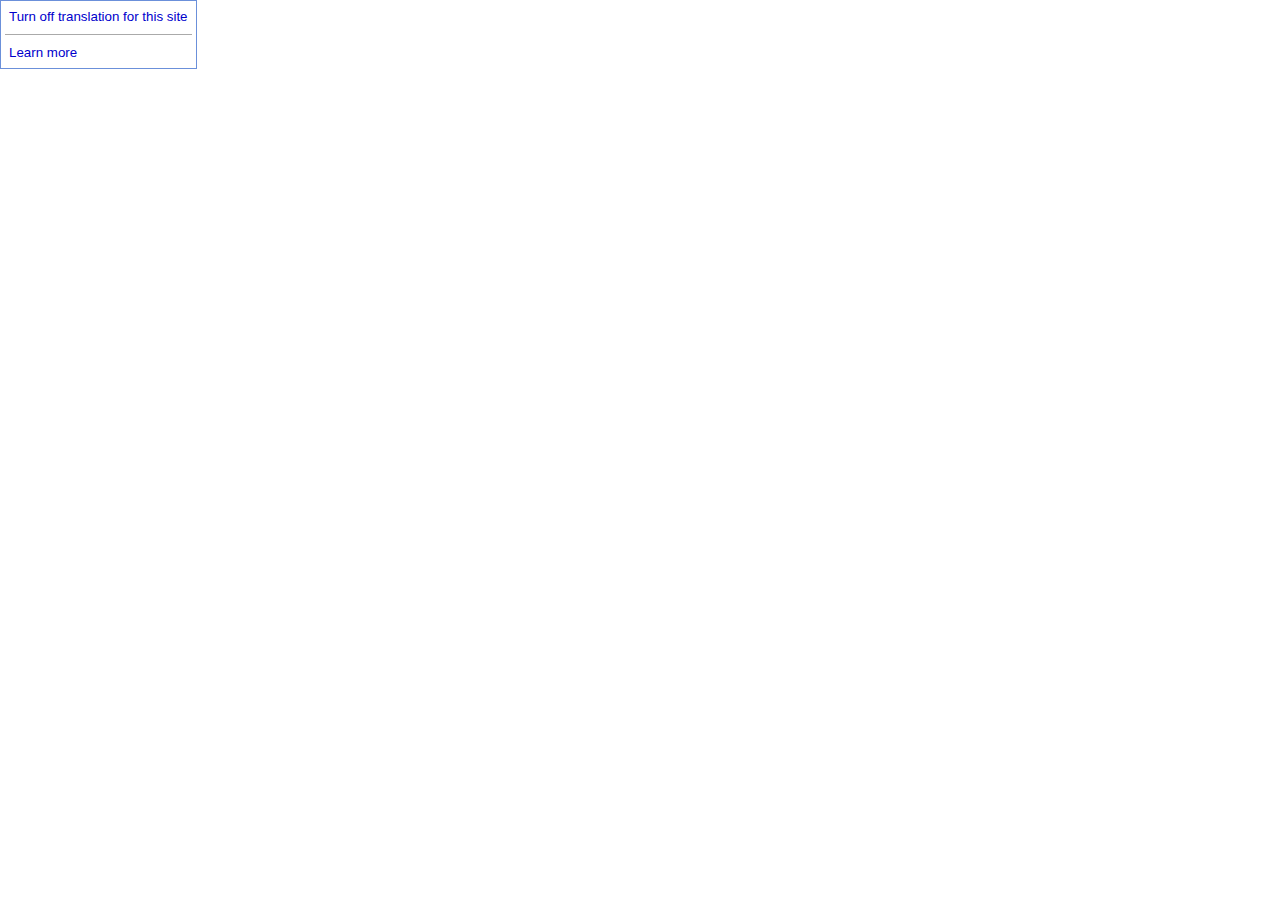
<file: National Institute of Technology Hamirpur_files/saved_resource(2).html>
<!-- saved from url=(0019)https://nith.ac.in/ -->
<html><head><meta http-equiv="Content-Type" content="text/html; charset=UTF-8"><link rel="stylesheet" type="text/css" href="./translateelement.css"></head><body scroll="no" style="margin:0px;overflow:hidden" dir="ltr" marginheight="0" marginwidth="0" leftmargin="0" topmargin="0" border="0"><div id=":3.menuBody" class="goog-te-menu2" style="box-sizing: content-box; width: 187px; height: 59px;"><table cellspacing="0" cellpadding="0" border="0"><tbody><tr valign="top"><td><a class="goog-te-menu2-item" href="javascript:void(0)"><div style="white-space: nowrap;"><span class="text">Turn off translation for this site</span></div></a><div class="goog-te-menu2-separator"></div><a class="goog-te-menu2-item" href="javascript:void(0)"><div style="white-space: nowrap;"><span class="text">Learn more</span></div></a></td></tr></tbody></table></div></body></html>
</file>
<file: National Institute of Technology Hamirpur_files/translateelement.css>
/* Copyright 2020 Google Inc. All Rights Reserved. */
.goog-te-banner-frame{left:0px;top:0px;height:39px;width:100%;z-index:10000001;position:fixed;border:none;border-bottom:1px solid #6b90da;margin:0;-moz-box-shadow:0 0 8px 1px #999999;-webkit-box-shadow:0 0 8px 1px #999999;box-shadow:0 0 8px 1px #999999;_position:absolute}.goog-te-menu-frame{z-index:10000002;position:fixed;border:none;-moz-box-shadow:0 3px 8px 2px #999999;-webkit-box-shadow:0 3px 8px 2px #999999;box-shadow:0 3px 8px 2px #999999;_position:absolute}.goog-te-ftab-frame{z-index:10000000;border:none;margin:0}.goog-te-gadget{font-family:arial;font-size:11px;color:#666;white-space:nowrap}.goog-te-gadget img{vertical-align:middle;border:none}.goog-te-gadget-simple{background-color:#fff;border-left:1px solid #d5d5d5;border-top:1px solid #9b9b9b;border-bottom:1px solid #e8e8e8;border-right:1px solid #d5d5d5;font-size:10pt;display:inline-block;padding-top:1px;padding-bottom:2px;cursor:pointer;zoom:1;*display:inline}.goog-te-gadget-icon{margin-left:2px;margin-right:2px;width:19px;height:19px;border:none;vertical-align:middle}.goog-te-combo{margin-left:4px;margin-right:4px;vertical-align:baseline;*vertical-align:middle}.goog-te-gadget .goog-te-combo{margin:4px 0}.goog-logo-link,.goog-logo-link:link,.goog-logo-link:visited,.goog-logo-link:hover,.goog-logo-link:active{font-size:12px;font-weight:bold;color:#444;text-decoration:none}.goog-te-banner .goog-logo-link,.goog-close-link{display:block;margin:0px 10px}.goog-te-banner .goog-logo-link{padding-top:2px;padding-left:4px}.goog-te-combo,.goog-te-banner *,.goog-te-ftab *,.goog-te-menu *,.goog-te-menu2 *,.goog-te-balloon *{font-family:arial;font-size:10pt}.goog-te-banner{margin:0;background-color:#e4effb;overflow:hidden}.goog-te-banner img{border:none}.goog-te-banner-content{color:#000}.goog-te-banner-content img{vertical-align:middle}.goog-te-banner-info{color:#666;vertical-align:top;margin-top:0px;font-size:7pt}.goog-te-banner-margin{width:8px}.goog-te-button{border-color:#e7e7e7;border-style:none solid solid none;border-width:0 1px 1px 0}.goog-te-button div{border-color:#cccccc #999999 #999999 #cccccc;border-right:1px solid #999999;border-style:solid;border-width:1px;height:20px}.goog-te-button button{background:transparent;border:none;cursor:pointer;height:20px;overflow:hidden;margin:0;vertical-align:top;white-space:nowrap}.goog-te-button button:active{background:none repeat scroll 0 0 #cccccc}.goog-te-ftab{margin:0px;background-color:#fff;white-space:nowrap}.goog-te-ftab-link{text-decoration:none;font-weight:bold;font-size:10pt;border:1px outset #888;padding:6px 10px;white-space:nowrap;position:absolute;left:0px;top:0px}.goog-te-ftab-link img{margin-left:2px;margin-right:2px;width:19px;height:19px;border:none;vertical-align:middle}.goog-te-ftab-link span{text-decoration:underline;margin-left:2px;margin-right:2px;vertical-align:middle}.goog-float-top .goog-te-ftab-link{padding:2px 2px;border-top-width:0px}.goog-float-bottom .goog-te-ftab-link{padding:2px 2px;border-bottom-width:0px}.goog-te-menu-value{text-decoration:none;color:#0000cc;white-space:nowrap;margin-left:4px;margin-right:4px}.goog-te-menu-value span{text-decoration:underline}.goog-te-menu-value img{margin-left:2px;margin-right:2px}.goog-te-gadget-simple .goog-te-menu-value{color:#000}.goog-te-gadget-simple .goog-te-menu-value span{text-decoration:none}.goog-te-menu{background-color:#ffffff;text-decoration:none;border:2px solid #c3d9ff;overflow-y:scroll;overflow-x:hidden;position:absolute;left:0;top:0}.goog-te-menu-item{padding:3px;text-decoration:none}.goog-te-menu-item,.goog-te-menu-item:link{color:#0000cc;background:#ffffff}.goog-te-menu-item:visited{color:#551a8b}.goog-te-menu-item:hover{background:#c3d9ff}.goog-te-menu-item:active{color:#0000cc}.goog-te-menu2{background-color:#ffffff;text-decoration:none;border:1px solid #6b90da;overflow:hidden;padding:4px}.goog-te-menu2-colpad{width:16px}.goog-te-menu2-separator{margin:6px 0;height:1px;background-color:#aaa;overflow:hidden}.goog-te-menu2-item div,.goog-te-menu2-item-selected div{padding:4px}.goog-te-menu2-item .indicator{display:none}.goog-te-menu2-item-selected .indicator{display:auto}.goog-te-menu2-item-selected .text{padding-left:4px;padding-right:4px}.goog-te-menu2-item,.goog-te-menu2-item-selected{text-decoration:none}.goog-te-menu2-item div,.goog-te-menu2-item:link div,.goog-te-menu2-item:visited div,.goog-te-menu2-item:active div{color:#0000cc;background:#ffffff}.goog-te-menu2-item:hover div{color:#ffffff;background:#3366cc}.goog-te-menu2-item-selected div,.goog-te-menu2-item-selected:link div,.goog-te-menu2-item-selected:visited div,.goog-te-menu2-item-selected:hover div,.goog-te-menu2-item-selected:active div{color:#000;font-weight:bold}.goog-te-balloon{background-color:#ffffff;overflow:hidden;padding:8px;border:none;-moz-border-radius:10px;border-radius:10px}.goog-te-balloon-frame{background-color:#ffffff;border:1px solid #6b90da;-moz-box-shadow:0 3px 8px 2px #999999;-webkit-box-shadow:0 3px 8px 2px #999999;box-shadow:0 3px 8px 2px #999999;-moz-border-radius:8px;border-radius:8px}.goog-te-balloon img{border:none}.goog-te-balloon-text{margin-top:6px}.goog-te-balloon-zippy{margin-top:6px;white-space:nowrap}.goog-te-balloon-zippy *{vertical-align:middle}.goog-te-balloon-zippy .minus{background-image:url(//www.google.com/images/zippy_minus_sm.gif)}.goog-te-balloon-zippy .plus{background-image:url(//www.google.com/images/zippy_plus_sm.gif)}.goog-te-balloon-zippy span{color:#00c;text-decoration:underline;cursor:pointer;margin:0 4px}.goog-te-balloon-form{margin:6px 0 0 0}.goog-te-balloon-form form{margin:0}.goog-te-balloon-form form textarea{margin-bottom:4px;width:100%}.goog-te-balloon-footer{margin:6px 0 4px 0}.goog-te-spinner-pos{z-index:1000;position:fixed;transition-delay:0.6s;left:-1000px;top:-1000px}.goog-te-spinner-animation{background:#ccc;display:flex;align-items:center;justify-content:center;width:104px;height:104px;border-radius:50px;background:#fff url(//www.gstatic.com/images/branding/product/2x/translate_24dp.png) 50% 50% no-repeat;transition:all 0.6s ease-in-out;transform:scale(0.4);opacity:0}.goog-te-spinner-animation-show{transform:scale(0.5);opacity:1}.goog-te-spinner{margin:2px 0 0 2px;animation:goog-te-spinner-rotator 1.4s linear infinite}@keyframes goog-te-spinner-rotator{0%{transform:rotate(0deg)}100%{transform:rotate(270deg)}}.goog-te-spinner-path{stroke-dasharray:187;stroke-dashoffset:0;stroke:#4285f4;transform-origin:center;animation:goog-te-spinner-dash 1.4s ease-in-out infinite}@keyframes goog-te-spinner-dash{0%{stroke-dashoffset:187}50%{stroke-dashoffset:46.75;transform:rotate(135deg)}100%{stroke-dashoffset:187;transform:rotate(450deg)}}#goog-gt-tt html,#goog-gt-tt body,#goog-gt-tt div,#goog-gt-tt span,#goog-gt-tt iframe,#goog-gt-tt h1,#goog-gt-tt h2,#goog-gt-tt h3,#goog-gt-tt h4,#goog-gt-tt h5,#goog-gt-tt h6,#goog-gt-tt p,#goog-gt-tt a,#goog-gt-tt img,#goog-gt-tt ol,#goog-gt-tt ul,#goog-gt-tt li,#goog-gt-tt table,#goog-gt-tt form,#goog-gt-tt tbody,#goog-gt-tt tr,#goog-gt-tt td{margin:0;padding:0;border:0;font-size:100%;font:inherit;vertical-align:baseline;text-align:left;line-height:normal}#goog-gt-tt ol,#goog-gt-tt ul{list-style:none}#goog-gt-tt table{border-collapse:collapse;border-spacing:0}#goog-gt-tt caption,#goog-gt-tt th,#goog-gt-tt td{text-align:left;font-weight:normal}#goog-gt-tt input::-moz-focus-inner{border:0}div#goog-gt-tt{padding:10px 14px}#goog-gt-tt{color:#222;background-color:#ffffff;border:1px solid #eee;box-shadow:0 4px 16px rgba(0,0,0,.2);-moz-box-shadow:0 4px 16px rgba(0,0,0,.2);-webkit-box-shadow:0 4px 16px rgba(0,0,0,.2);display:none;font-family:arial;font-size:10pt;width:420px;padding:12px;position:absolute;z-index:10000}#goog-gt-tt .original-text,.gt-hl-layer{clear:both;font-size:10pt;position:relative;text-align:justify;width:100%}#goog-gt-tt .title{color:#999;font-family:arial,sans-serif;margin:4px 0;text-align:left}#goog-gt-tt .close-button{display:none}#goog-gt-tt .logo{float:left;margin:0px}#goog-gt-tt .activity-links{display:inline-block}#goog-gt-tt .started-activity-container{display:none;width:100%}#goog-gt-tt .activity-root{margin-top:20px}#goog-gt-tt .left{float:left}#goog-gt-tt .right{float:right}#goog-gt-tt .bottom{min-height:15px;position:relative;height:1%}#goog-gt-tt .status-message{background:-moz-linear-gradient(top,#29910d 0%,#20af0e 100%);background:-webkit-linear-gradient(top,#29910d 0%,#20af0e 100%);background:-o-linear-gradient(top,#29910d 0%,#20af0e 100%);background:-ms-linear-gradient(top,#29910d 0%,#20af0e 100%);background:linear-gradient(top,#29910d 0%,#20af0e 100%);background:#29910d;border-radius:4px;-moz-border-radius:4px;-webkit-border-radius:4px;box-shadow:inset 0px 2px 2px #1e6609;-moz-box-shadow:inset 0px 2px 2px #1e6609;-webkit-box-shadow:inset 0px 2px 2px #1e6609;color:white;font-size:9pt;font-weight:bolder;margin-top:12px;padding:6px;text-shadow:1px 1px 1px #1e6609}#goog-gt-tt .activity-link{color:#1155cc;cursor:pointer;font-family:arial;font-size:11px;margin-right:15px;text-decoration:none}#goog-gt-tt textarea{font-family:arial;resize:vertical;width:100%;margin-bottom:10px;-webkit-border-radius:1px;-moz-border-radius:1px;border-radius:1px;border:1px solid #d9d9d9;border-top:1px solid silver;font-size:13px;height:auto;overflow-y:auto;padding:1px}#goog-gt-tt textarea:focus{-webkit-box-shadow:inset 0 1px 2px rgba(0,0,0,0.3);-moz-box-shadow:inset 0 1px 2px rgba(0,0,0,0.3);box-shadow:inset 0 1px 2px rgba(0,0,0,0.3);border:1px solid #4d90fe;outline:none}#goog-gt-tt .activity-cancel{margin-right:10px}#goog-gt-tt .translate-form{min-height:25px;vertical-align:middle;padding-top:8px}#goog-gt-tt .translate-form .activity-form{margin-bottom:5px;margin-bottom:0px}#goog-gt-tt .translate-form .activity-form input{display:inline-block;min-width:54px;*min-width:70px;border:1px solid #dcdcdc;border:1px solid rgba(0,0,0,0.1);text-align:center;color:#444;font-size:11px;font-weight:bold;height:27px;outline:0;padding:0 8px;vertical-align:middle;line-height:27px;margin:0 16px 0 0;box-shadow:0 1px 2px rgba(0,0,0,.1);-moz-box-shadow:0 1px 2px rgba(0,0,0,.1);-webkit-box-shadow:0 1px 2px rgba(0,0,0,.1);-webkit-border-radius:2px;-moz-border-radius:2px;border-radius:2px;-webkit-transition:all 0.218s;-moz-transition:all 0.218s;-o-transition:all 0.218s;transition:all 0.218s;background-color:#f5f5f5;background-image:-webkit-gradient(linear,left top,left bottom,from(#f5f5f5),to(#f1f1f1));background-image:-webkit-linear-gradient(top,#f5f5f5,#f1f1f1);background-image:-moz-linear-gradient(top,#f5f5f5,#f1f1f1);background-image:-ms-linear-gradient(top,#f5f5f5,#f1f1f1);background-image:-o-linear-gradient(top,#f5f5f5,#f1f1f1);background-image:linear-gradient(top,#f5f5f5,#f1f1f1);-webkit-user-select:none;-moz-user-select:none;cursor:default}#goog-gt-tt .translate-form .activity-form input:hover{border:1px solid #c6c6c6;color:#222;-webkit-transition:all 0.0s;-moz-transition:all 0.0s;-o-transition:all 0.0s;transition:all 0.0s;background-color:#f8f8f8;background-image:-webkit-gradient(linear,left top,left bottom,from(#f8f8f8),to(#f1f1f1));background-image:-webkit-linear-gradient(top,#f8f8f8,#f1f1f1);background-image:-moz-linear-gradient(top,#f8f8f8,#f1f1f1);background-image:-ms-linear-gradient(top,#f8f8f8,#f1f1f1);background-image:-o-linear-gradient(top,#f8f8f8,#f1f1f1);background-image:linear-gradient(top,#f8f8f8,#f1f1f1)}#goog-gt-tt .translate-form .activity-form input:active{border:1px solid #c6c6c6;color:#333;background-color:#f6f6f6;background-image:-webkit-gradient(linear,left top,left bottom,from(#f6f6f6),to(#f1f1f1));background-image:-webkit-linear-gradient(top,#f6f6f6,#f1f1f1);background-image:-moz-linear-gradient(top,#f6f6f6,#f1f1f1);background-image:-ms-linear-gradient(top,#f6f6f6,#f1f1f1);background-image:-o-linear-gradient(top,#f6f6f6,#f1f1f1);background-image:linear-gradient(top,#f6f6f6,#f1f1f1)}#goog-gt-tt .translate-form .activity-form input:focus #goog-gt-tt .translate-form .activity-form input.focus #goog-gt-tt .translate-form .activity-form input:active,#goog-gt-tt .translate-form .activity-form input:focus:active,#goog-gt-tt .translate-form .activity-form input:.focus:active{box-shadow:inset 0 0 0 1px rgba(255,255,255,0.5);-webkit-box-shadow:inset 0 0 0 1px rgba(255,255,255,0.5);-moz-box-shadow:inset 0 0 0 1px rgba(255,255,255,0.5)}#goog-gt-tt .translate-form .activity-form input:focus,#goog-gt-tt .translate-form .activity-form input.focus{outline:none;border:1px solid #4d90fe;z-index:4!important}#goog-gt-tt .translate-form .activity-form input.selected{background-color:#eeeeee;background-image:-webkit-gradient(linear,left top,left bottom,from(#eeeeee),to(#e0e0e0));background-image:-webkit-linear-gradient(top,#eeeeee,#e0e0e0);background-image:-moz-linear-gradient(top,#eeeeee,#e0e0e0);background-image:-ms-linear-gradient(top,#eeeeee,#e0e0e0);background-image:-o-linear-gradient(top,#eeeeee,#e0e0e0);background-image:linear-gradient(top,#eeeeee,#e0e0e0);-webkit-box-shadow:inset 0px 1px 2px rgba(0,0,0,0.1);-moz-box-shadow:inset 0px 1px 2px rgba(0,0,0,0.1);box-shadow:inset 0px 1px 2px rgba(0,0,0,0.1);border:1px solid #ccc;color:#333}#goog-gt-tt .translate-form .activity-form input.activity-submit{color:white;border-color:#3079ed;background-color:#4d90fe;background-image:-webkit-gradient(linear,left top,left bottom,from(#4d90fe),to(#4787ed));background-image:-webkit-linear-gradient(top,#4d90fe,#4787ed);background-image:-moz-linear-gradient(top,#4d90fe,#4787ed);background-image:-ms-linear-gradient(top,#4d90fe,#4787ed);background-image:-o-linear-gradient(top,#4d90fe,#4787ed);background-image:linear-gradient(top,#4d90fe,#4787ed)}#goog-gt-tt .translate-form .activity-form input.activity-submit:hover #goog-gt-tt .translate-form .activity-form input.activity-submit:focus,#goog-gt-tt .translate-form .activity-form input.activity-submit.focus #goog-gt-tt .translate-form .activity-form input.activity-submit:active{border-color:#3079ed;background-color:#357ae8;background-image:-webkit-gradient(linear,left top,left bottom,from(#4d90fe),to(#357ae8));background-image:-webkit-linear-gradient(top,#4d90fe,#357ae8);background-image:-moz-linear-gradient(top,#4d90fe,#357ae8);background-image:-ms-linear-gradient(top,#4d90fe,#357ae8);background-image:-o-linear-gradient(top,#4d90fe,#357ae8);background-image:linear-gradient(top,#4d90fe,#357ae8)}#goog-gt-tt .translate-form .activity-form input.activity-submit:hover{box-shadow:inset 0 0 0 1px #fff,0px 1px 1px rgba(0,0,0,0.1);-webkit-box-shadow:inset 0 0 0 1px #fff,0px 1px 1px rgba(0,0,0,0.1);-moz-box-shadow:inset 0 0 0 1px #fff,0px 1px 1px rgba(0,0,0,0.1)}#goog-gt-tt .translate-form .activity-form input:focus,#goog-gt-tt .translate-form .activity-form input.focus,#goog-gt-tt .translate-form .activity-form input:active,#goog-gt-tt .translate-form .activity-form input:hover,#goog-gt-tt .translate-form .activity-form input.activity-submit:focus,#goog-gt-tt .translate-form .activity-form input.activity-submit.focus,#goog-gt-tt .translate-form .activity-form input.activity-submit:active,#goog-gt-tt .translate-form .activity-form input.activity-submit:hover{border-color:#3079ed}#goog-gt-tt .gray{color:#999;font-family:arial,sans-serif}#goog-gt-tt .alt-helper-text{color:#999;font-size:11px;font-family:arial,sans-serif;margin:15px 0px 5px 0px}#goog-gt-tt .alt-error-text{color:#800;display:none;font-size:9pt}.goog-text-highlight{background-color:#c9d7f1;-webkit-box-shadow:2px 2px 4px #9999aa;-moz-box-shadow:2px 2px 4px #9999aa;box-shadow:2px 2px 4px #9999aa;box-sizing:border-box;-webkit-box-sizing:border-box;-moz-box-sizing:border-box;position:relative}#goog-gt-tt .alt-menu.goog-menu{background:#ffffff;border:1px solid #dddddd;-webkit-box-shadow:0px 3px 3px #888;-moz-box-shadow:0px 2px 20px #888;box-shadow:0px 2px 4px #99a;min-width:0;outline:none;padding:0;position:absolute;z-index:2000}#goog-gt-tt .alt-menu .goog-menuitem{cursor:pointer;padding:2px 5px 5px;margin-right:0px;border-style:none}#goog-gt-tt .alt-menu div.goog-menuitem:hover{background:#ddd}#goog-gt-tt .alt-menu .goog-menuitem h1{font-size:100%;font-weight:bold;margin:4px 0px}#goog-gt-tt .alt-menu .goog-menuitem strong{color:#345aad}#goog-gt-tt .goog-submenu-arrow{text-align:right;position:absolute;right:0;left:auto}#goog-gt-tt .goog-menuitem-rtl .goog-submenu-arrow{text-align:left;position:absolute;left:0;right:auto}#goog-gt-tt .gt-hl-text,#goog-gt-tt .trans-target-highlight{background-color:#f1ea00;border-radius:4px;-webkit-border-radius:4px;-moz-border-radius:4px;-moz-box-shadow:rgba(0,0,0,.5) 3px 3px 4px;-webkit-box-shadow:rgba(0,0,0,.5) 3px 3px 4px;box-shadow:rgba(0,0,0,.5) 3px 3px 4px;box-sizing:border-box;-webkit-box-sizing:border-box;-moz-box-sizing:border-box;color:#f1ea00;cursor:pointer;margin:-2px -2px -2px -3px;padding:2px 2px 2px 3px;position:relative}#goog-gt-tt .trans-target-highlight{color:#222}#goog-gt-tt .gt-hl-layer{color:white;position:absolute!important}#goog-gt-tt .trans-target,#goog-gt-tt .trans-target .trans-target-highlight{background-color:#c9d7f1;border-radius:4px 4px 0px 0px;-webkit-border-radius:4px 4px 0px 0px;-moz-border-radius:4px 4px 0px 0px;-moz-box-shadow:rgba(0,0,0,.5) 3px 3px 4px;-webkit-box-shadow:rgba(0,0,0,.5) 3px 3px 4px;box-shadow:rgba(0,0,0,.5) 3px 3px 4px;box-sizing:border-box;-webkit-box-sizing:border-box;-moz-box-sizing:border-box;cursor:pointer;margin:-2px -2px -2px -3px;padding:2px 2px 3px 3px;position:relative}#goog-gt-tt span:focus{outline:none}#goog-gt-tt .trans-edit{background-color:transparent;border:1px solid #4d90fe;border-radius:0em;-webkit-border-radius:0em;-moz-border-radius:0em;margin:-2px;padding:1px}#goog-gt-tt .gt-trans-highlight-l{border-left:2px solid red;margin-left:-2px}#goog-gt-tt .gt-trans-highlight-r{border-right:2px solid red;margin-right:-2px}#goog-gt-tt #alt-input{padding:2px}#goog-gt-tt #alt-input-text{font-size:11px;padding:2px 2px 3px;margin:0;background-color:#fff;color:#333;border:1px solid #d9d9d9;border-top:1px solid #c0c0c0;display:inline-block;vertical-align:top;height:21px;box-sizing:border-box;-webkit-box-sizing:border-box;-moz-box-sizing:border-box;-webkit-border-radius:1px}#goog-gt-tt #alt-input-text:hover{border:1px solid #b9b9b9;border-top:1px solid #a0a0a0;-webkit-box-shadow:inset 0px 1px 2px rgba(0,0,0,0.1);-moz-box-shadow:inset 0px 1px 2px rgba(0,0,0,0.1);box-shadow:inset 0px 1px 2px rgba(0,0,0,0.1)}#goog-gt-tt #alt-input-text:focus{-webkit-box-shadow:inset 0px 1px 2px rgba(0,0,0,0.3);-moz-box-shadow:inset 0px 1px 2px rgba(0,0,0,0.3);box-shadow:inset 0px 1px 2px rgba(0,0,0,0.3);outline:none;border:1px solid #4d90fe}#goog-gt-tt #alt-input-submit{font-size:11px;padding:2px 6px 3px;margin:0 0 0 2px;height:21px}
</file>
